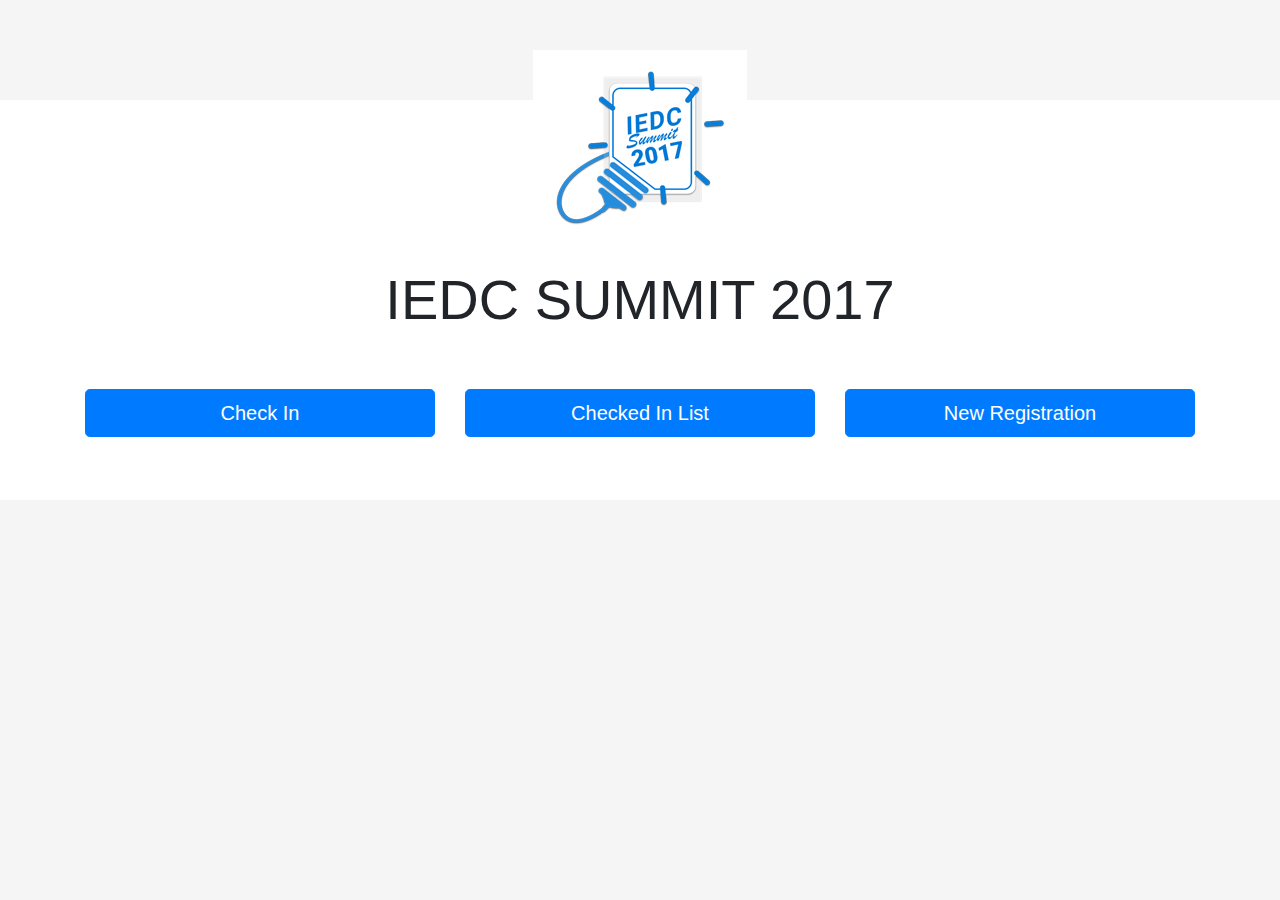
<file: index.html>
<!DOCTYPE html>
<html>
<head>
	<!-- Required meta tags -->
    <meta charset="utf-8">
    <meta name="viewport" content="width=device-width, initial-scale=1, shrink-to-fit=no">

	<title>IEDC Summit 2017 - Registration</title>
	<link rel="stylesheet" href="css/bootstrap.min.css" integrity="sha384-/Y6pD6FV/Vv2HJnA6t+vslU6fwYXjCFtcEpHbNJ0lyAFsXTsjBbfaDjzALeQsN6M" crossorigin="anonymous">
	<link rel="stylesheet" type="text/css" href="css/style.css">
</head>
<body>

	<div class="container" style="height: 400px;">
	  
	  <div class="row" id="first-container">
	    <div class="col">
	    	<img id="logo" src="assets/logo2.png">
	    	<br><br>
	      	<h1 class="display-4">IEDC SUMMIT 2017</h1>
	    </div>
	  </div>

	  <div class="row" id="second-container">
	    <div class="col">
	      <a href="search.php" class="btn btn-primary btn-lg btn-block">Check In</a>
	    </div>
	    <div class="col">
	      <a href="checkedlist.php" class="btn btn-primary btn-lg btn-block">Checked In List</a>
	    </div>
	    <div class="col">
	      <a href="register.php" class="btn btn-primary btn-lg btn-block">New Registration</a>
	    </div>
	  </div>
	  <div style="clear: both;"></div>

	</div>

<!-- Script starts -->
<script src="js/jquery-3.2.1.min.js" integrity="sha384-KJ3o2DKtIkvYIK3UENzmM7KCkRr/rE9/Qpg6aAZGJwFDMVNA/GpGFF93hXpG5KkN" crossorigin="anonymous"></script>
<script src="js/bootstrap.min.js" integrity="sha384-h0AbiXch4ZDo7tp9hKZ4TsHbi047NrKGLO3SEJAg45jXxnGIfYzk4Si90RDIqNm1" crossorigin="anonymous"></script>
<!-- Script ends -->

</body>
</html>
</file>
<file: css/style.css>
html{
	background-color: #F5F5F5;
}
#first-container{
	margin-top:100px;
	text-align: center;
	margin-bottom: 50px;
}
#logo{
	margin-top: -50px;
}
#second-container{
	margin-bottom: 50px;
}
</file>
